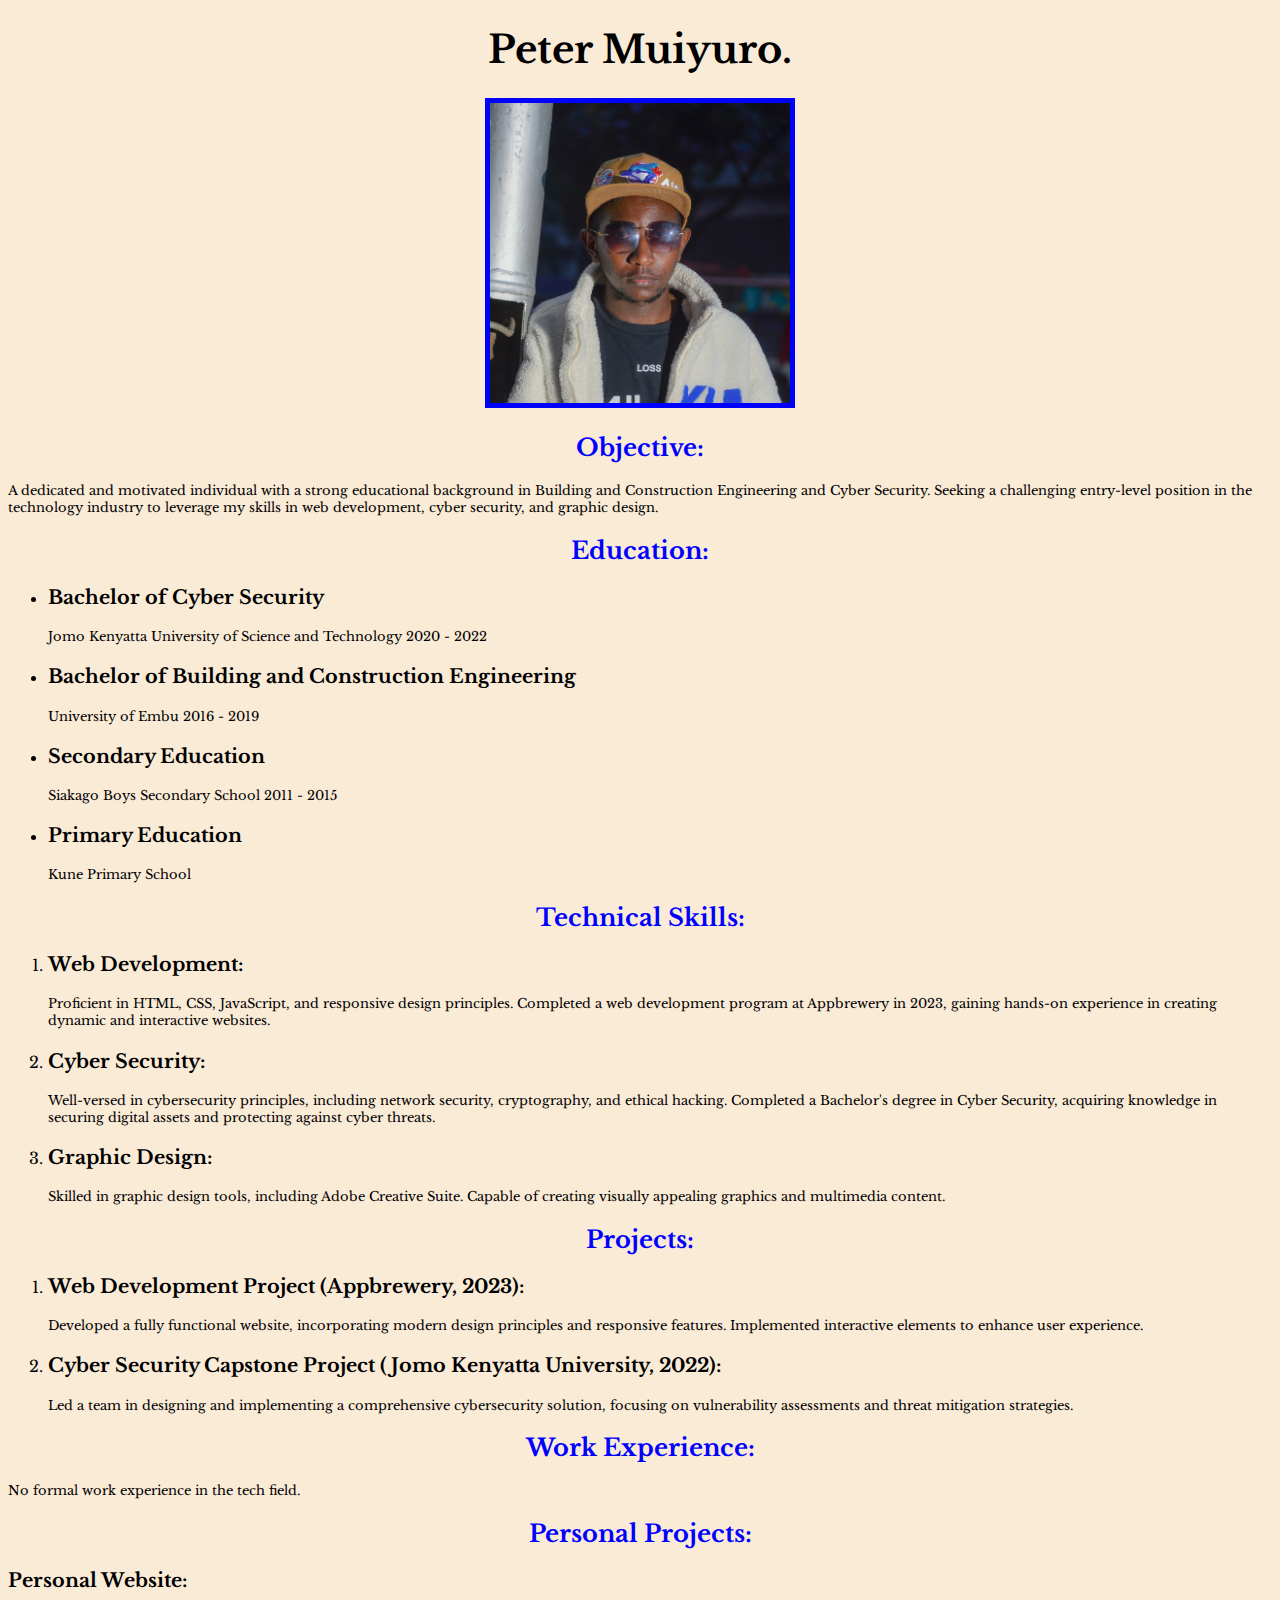
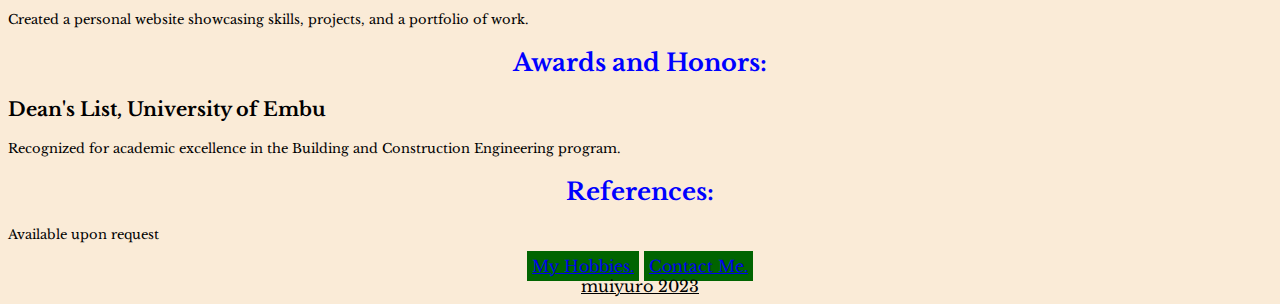
<file: index.html>
<!DOCTYPE html>
<html lang="en">
    <head>
        <meta charset="UTF-8">
        <meta name="viewport" content="width=device-width, initial-scale=1.0">
        <meta http-equiv="X-UA-Compatible" content="ie=edge">
        <title>my resume</title>
        <link rel="stylesheet" href="style.css">
        <link href="https://fonts.googleapis.com/css2?family=Caveat&family=Kdam+Thmor+Pro&family=Libre+Baskerville:wght@700&display=swap" rel="stylesheet">
      </head>
<body>
    <div><h1>Peter Muiyuro.</h1>
<img src="./1700679241309.jpg" height="300" alt="my profile photo"></div>
<h2>Objective:</h2>
<p>A dedicated and motivated individual with a strong educational background in Building and Construction Engineering and Cyber Security. Seeking a challenging entry-level position in the technology industry to leverage my skills in web development, cyber security, and graphic design.
</p>
<h2>Education:</h2>
<ul>
    <li><h3>Bachelor of Cyber Security</h3><p>Jomo Kenyatta University of Science and Technology
2020 - 2022</p></li>
    <li><h3>Bachelor of Building and Construction Engineering</h3><p>University of Embu
2016 - 2019</p></li>
    <li><h3>Secondary Education</h3><p>Siakago Boys Secondary School
2011 - 2015</p></li>
    <li><h3>Primary Education</h3><p>Kune Primary School</p></li>
</ul>
<h2>Technical Skills:</h2>
    <ol>
        <li><h3>Web Development:</h3><p>Proficient in HTML, CSS, JavaScript, and responsive design principles. Completed a web development program at Appbrewery in 2023, gaining hands-on experience in creating dynamic and interactive websites.
</p></li>
        <li><h3>Cyber Security:</h3><p>Well-versed in cybersecurity principles, including network security, cryptography, and ethical hacking. Completed a Bachelor's degree in Cyber Security, acquiring knowledge in securing digital assets and protecting against cyber threats.
</p></li>
        <li><h3>Graphic Design:</h3><p>Skilled in graphic design tools, including Adobe Creative Suite. Capable of creating visually appealing graphics and multimedia content.
</p></li>
    </ol>

<h2>Projects:</h2>
<ol>
    <li><h3>Web Development Project (Appbrewery, 2023):</h3><p>Developed a fully functional website, incorporating modern design principles and responsive features. Implemented interactive elements to enhance user experience.</p></li>
    <li><h3>Cyber Security Capstone Project (Jomo Kenyatta University, 2022):</h3><p>Led a team in designing and implementing a comprehensive cybersecurity solution, focusing on vulnerability assessments and threat mitigation strategies.
</p></li>
</ol>
<h2>Work Experience:</h2>
<p>No formal work experience in the tech field.</p>
<h2>Personal Projects:</h2>
<h3>Personal Website:</h3><p> Created a personal website showcasing skills, projects, and a portfolio of work.</p>
<h2>Awards and Honors:</h2>
<h3>Dean's List, University of Embu</h3><p>Recognized for academic excellence in the Building and Construction Engineering program.</p>
<h2>References:</h2>
<p>Available upon request</p>
<a id="hobbies" href="./hobbies.html">My Hobbies.</a>
<a id="contact" href="./contact.html">Contact Me.</a>


<footer id="footer">
    muiyuro 2023
</footer>
</body>
</html>
</file>
<file: style.css>
html{background-color: antiquewhite;font-family: 'Libre Baskerville', serif;text-align: center;}
div{color: black;
    font-family: 'Libre Baskerville', serif;
    ;font-size: larger;}
    h2{color: blue;}
    h3{font-size: larger;font-weight: 900;}
    p{font-size: small;font-weight: lighter;text-align: left;}
    h3{text-align: left;}
    img{border: 5px solid blue;}
    ol{text-align: left;}
    #contact{background-color:darkgreen;height: 5px;width: 20px;padding:5px ;}
    #hobbies{background-color: darkgreen;height: 5px;width: 20px;padding:5px ;background-blend-mode: hard-light;;}
    footer{text-align: center;text-decoration: underline;}
</file>
